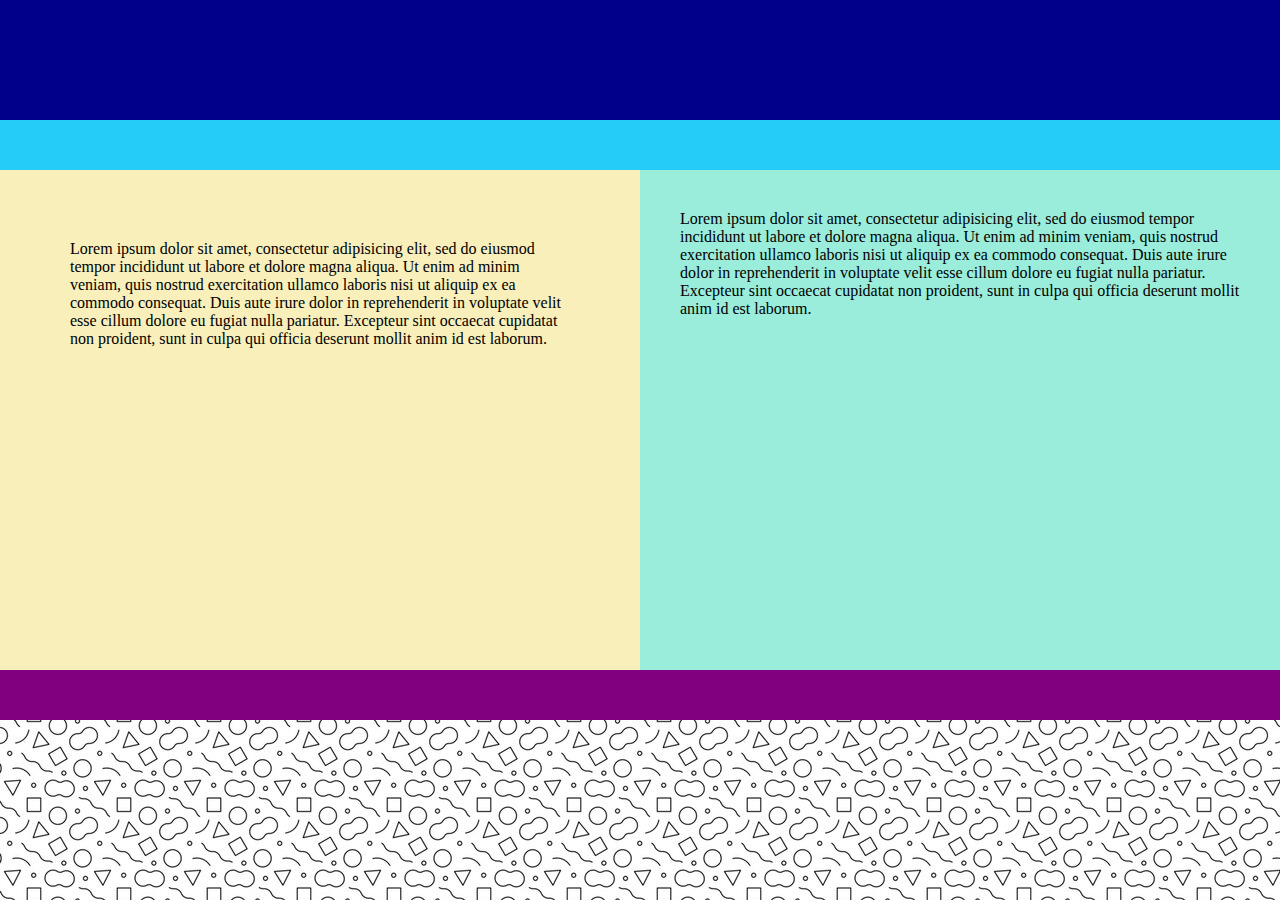
<file: index.html>
<!DOCTYPE html>
<html>
<head>
	<meta charset="utf-8">
	<meta name="viewport" content="width=device-width, initial-scale=1">
	<title>Maquetacion en Div </title>
	<link rel="stylesheet" type="text/css" href="css/estilo.css">
</head>
<body>

<div id="main"> 

	<div id="header"></div>
	<div id="nav"></div>
	<div id="section">
		<div id="izquierda">
			<p>Lorem ipsum dolor sit amet, consectetur adipisicing elit, sed do eiusmod
			tempor incididunt ut labore et dolore magna aliqua. Ut enim ad minim veniam,
			quis nostrud exercitation ullamco laboris nisi ut aliquip ex ea commodo
			consequat. Duis aute irure dolor in reprehenderit in voluptate velit esse
			cillum dolore eu fugiat nulla pariatur. Excepteur sint occaecat cupidatat non
			proident, sunt in culpa qui officia deserunt mollit anim id est laborum.</p>

		</div>
		<div id="derecha">
			<p>Lorem ipsum dolor sit amet, consectetur adipisicing elit, sed do eiusmod
			tempor incididunt ut labore et dolore magna aliqua. Ut enim ad minim veniam,
			quis nostrud exercitation ullamco laboris nisi ut aliquip ex ea commodo
			consequat. Duis aute irure dolor in reprehenderit in voluptate velit esse
			cillum dolore eu fugiat nulla pariatur. Excepteur sint occaecat cupidatat non
			proident, sunt in culpa qui officia deserunt mollit anim id est laborum.</p>


		</div>
	</div>
	<div id="footer"></div>
</div>


</body>
</html>
</file>
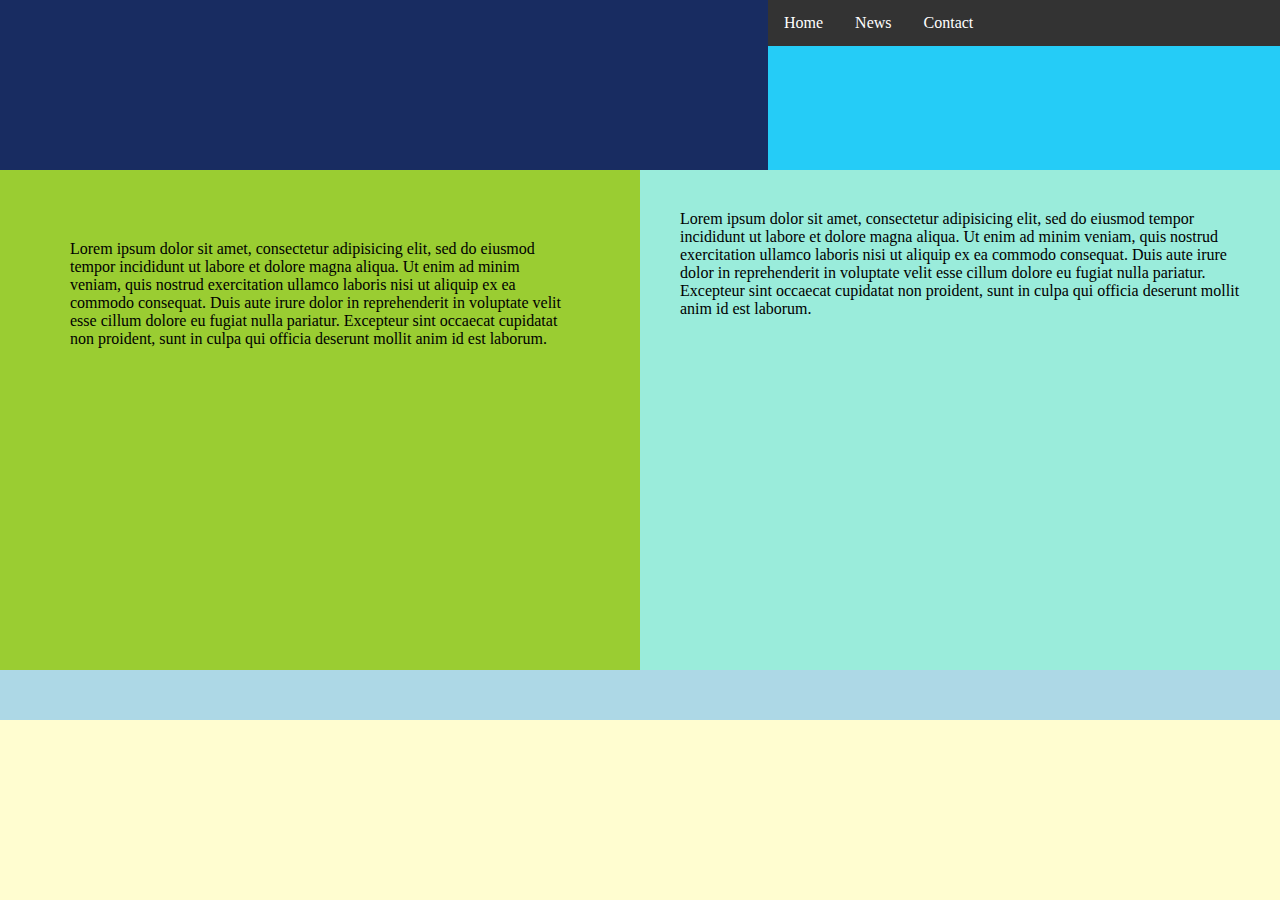
<file: semantico.html>
<!DOCTYPE html>
<html>
<head>
	<meta charset="utf-8">
	<meta name="viewport" content="width=device-width, initial-scale=1">
	<title>Maquetacion en HTML5 </title>
	<link rel="stylesheet" type="text/css" href="css/estilo2.css">
</head>
<body>

<main> 
	<header></header>
	<nav>
		<ul>
 	<li ><a href="#home">Home</a></li>
 	<li ><a href="#news">News</a></li>
 	<li><a href="#contact">Contact</a></li>
 
	</ul>



	</nav>
	<section>
		<article id="izquierda">
			<p>Lorem ipsum dolor sit amet, consectetur adipisicing elit, sed do eiusmod
			tempor incididunt ut labore et dolore magna aliqua. Ut enim ad minim veniam,
			quis nostrud exercitation ullamco laboris nisi ut aliquip ex ea commodo
			consequat. Duis aute irure dolor in reprehenderit in voluptate velit esse
			cillum dolore eu fugiat nulla pariatur. Excepteur sint occaecat cupidatat non
			proident, sunt in culpa qui officia deserunt mollit anim id est laborum.</p>
		</article>
		<article id="derecha">
			<p>Lorem ipsum dolor sit amet, consectetur adipisicing elit, sed do eiusmod
			tempor incididunt ut labore et dolore magna aliqua. Ut enim ad minim veniam,
			quis nostrud exercitation ullamco laboris nisi ut aliquip ex ea commodo
			consequat. Duis aute irure dolor in reprehenderit in voluptate velit esse
			cillum dolore eu fugiat nulla pariatur. Excepteur sint occaecat cupidatat non
			proident, sunt in culpa qui officia deserunt mollit anim id est laborum.</p>
		</article>
	</section>
	<footer></footer>
</main>


</body>
</html>
</file>
<file: css/estilo.css>
*{
	margin: 0;
	padding: 0;
	box-sizing: border-box;

}

body{
	background-image: url(../img/pattern.jpg);

}

#main{
	width: 1280px;
	height: 720px;
	background-color: #ADD8E6;
	margin-left: auto;
	margin-right: auto;

}


#header{
	width: 100% ;
	height:120px ;
	background-color: #00008B;
}

#nav{
	width: 100% ;
	height:50px ;
	background-color: #25CCF7;
}


#section{
	width: 100% ;
	height:500px ;
	background-color: #182C61;
}


#footer{
	width: 100% ;
	height:50px ;
	background-color:#800080;
}


#izquierda{
	width: 50% ;
	height:500px ;
	background-color: #F8EFBA;
	float: left;
	padding: 70px;
}

#derecha{
	width: 50% ;
	height:500px ;
	background-color: #9AECDB;
	float: left;
	padding: 40px;
}
</file>
<file: css/estilo2.css>
*{
	margin: 0;
	padding: 0;
	box-sizing: border-box;

}

body{
	background-color: #FFFDD0;

}

main{
	width: 1280px;
	height: 720px;
	background-color:#ADD8E6;
	margin-left: auto;
	margin-right: auto;

}


header{
	width: 60% ;
	height:170px ;
	background-color: # #00008B;
	float: left;
}
nav{
	width: 40% ;
	height:170px ;
	background-color: #25CCF7;
	float: right;
}

section{
	width: 100% ;
	height:500px ;
	background-color: #182C61;
}

footer{
	width: 100% ;
	height:50px ;
	background-color:#800080;
}

#izquierda{
	width: 50% ;
	height:500px ;
	background-color: #9ACD32;
	float: left;
	padding: 70px;
}
#derecha{
	width: 50% ;
	height:500px ;
	background-color: #9AECDB;
	float: left;
	padding: 40px;
}

ul  {
  list-style-type: none;
  overflow: hidden;
  background-color: #333;
}

li {
   float: left;
}

li a {
  display: block;
  color: white;
  text-align: center;
  padding: 14px 16px;
  text-decoration: none;
}

li a:hover:not(.active) {
  background-color: #111;
}

.active {
  background-color: #4CAF50;
}
</file>
